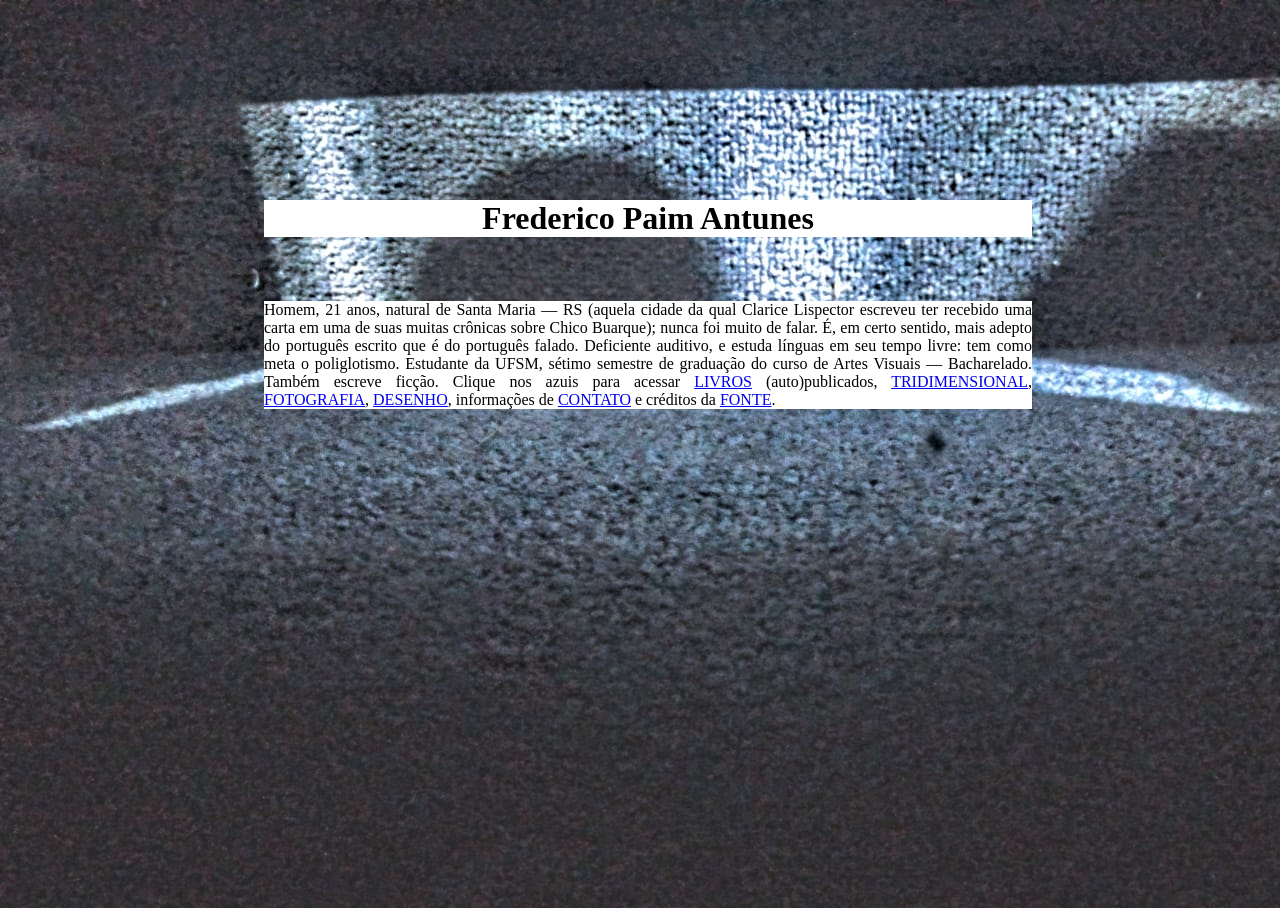
<file: index.html>
<!DOCTYPE html>
<html>
<head>
<meta name="viewport" content="width=device-width, initial-scale=1">
<link rel="stylesheet" href="quadrado.css">
<title>Frederico Paim Antunes</title>
</head>
<body id="imagem">
<h1 style="background-color:white; text-align: center; font-family:'Yanone Tagesschrift'; margin: 15% 20% 0% 20%">Frederico Paim Antunes</h1>
<p style="background-color:white; font-family:'Yanone Tagesschrift'; text-align: justify; margin: 5% 20% 1% 20%">Homem, 21 anos, natural de Santa Maria — RS (aquela cidade da qual Clarice Lispector escreveu ter recebido uma carta em uma de suas muitas crônicas sobre Chico Buarque); nunca foi muito de falar. É, em certo sentido, mais adepto do português escrito que é do português falado. Deficiente auditivo, e estuda línguas em seu tempo livre: tem como meta o poliglotismo. Estudante da UFSM, sétimo semestre de graduação do curso de Artes Visuais — Bacharelado. Também escreve ficção. Clique nos azuis para acessar <a href="livros.html"; target="_blank">LIVROS</a> (auto)publicados, <a href="escultura.html"; target="_blank">TRIDIMENSIONAL</a>, <a href="fotografia.html"; target="_blank">FOTOGRAFIA</a>, <a href="desenho.html"; target="_blank">DESENHO</a>, informações de <a href="contato.html"; target="_blank">CONTATO</a> e créditos da <a href="fonte.html"; target="_blank">FONTE</a>. </p>
</body>
</html>
</file>
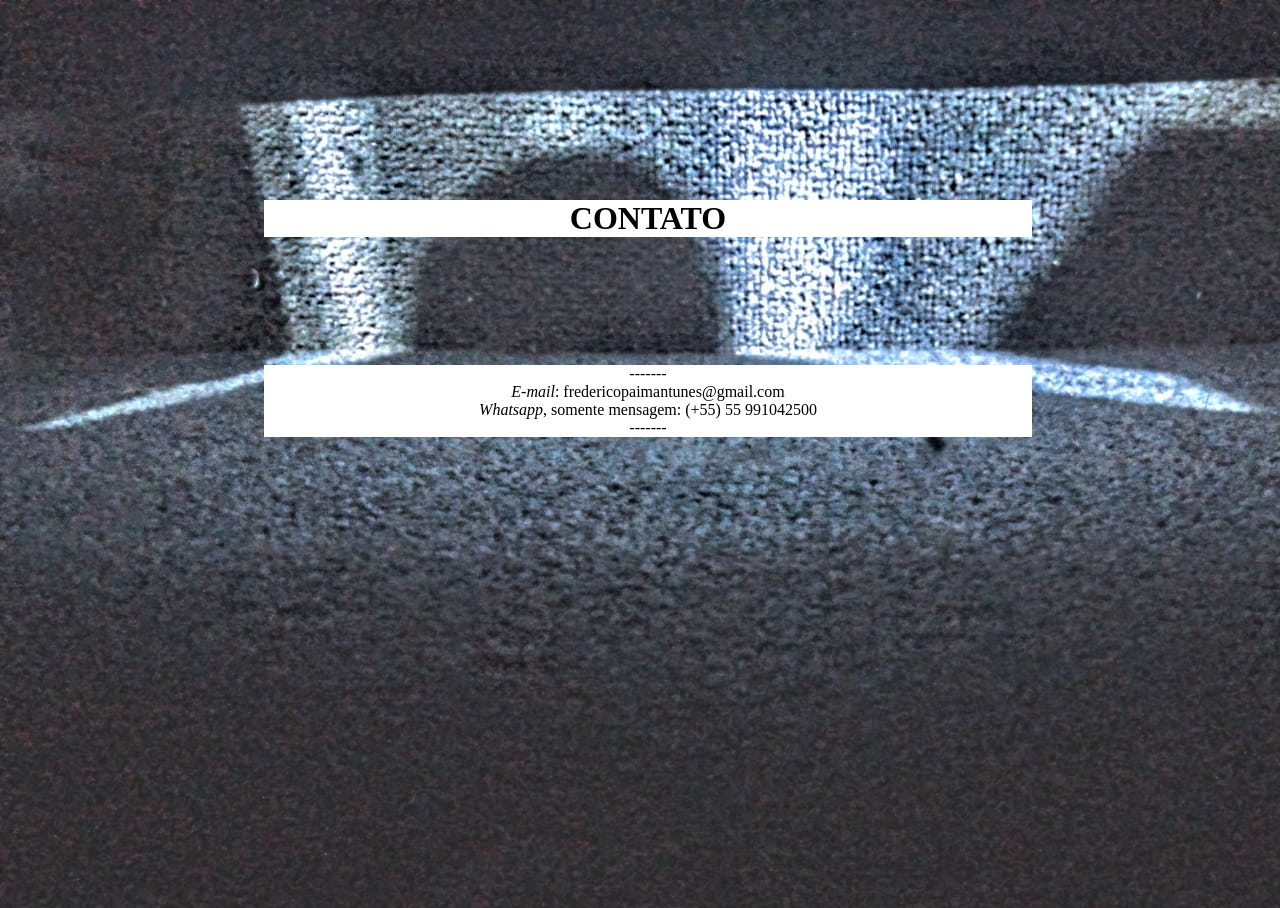
<file: contato.html>
<!DOCTYPE html>
<html>
<head>
<meta name="viewport" content="width=device-width, initial-scale=1">
<link rel="stylesheet" href="quadrado.css">
<title>CONTATO</title>
</head>
<body id="imagem">
<h1 style="background-color:white; text-align: center; font-family:'Yanone Tagesschrift'; margin: 15% 20% 0% 20%">CONTATO</h1>
<p style="background-color:white; font-family:'Yanone Tagesschrift'; text-align: center; margin: 10% 20% 10% 20%">-------<br><i>E-mail</i>: fredericopaimantunes@gmail.com<br>
<i>Whatsapp</i>, somente mensagem: (+55) 55 991042500<br>-------</p>
</body>
</html>
</file>
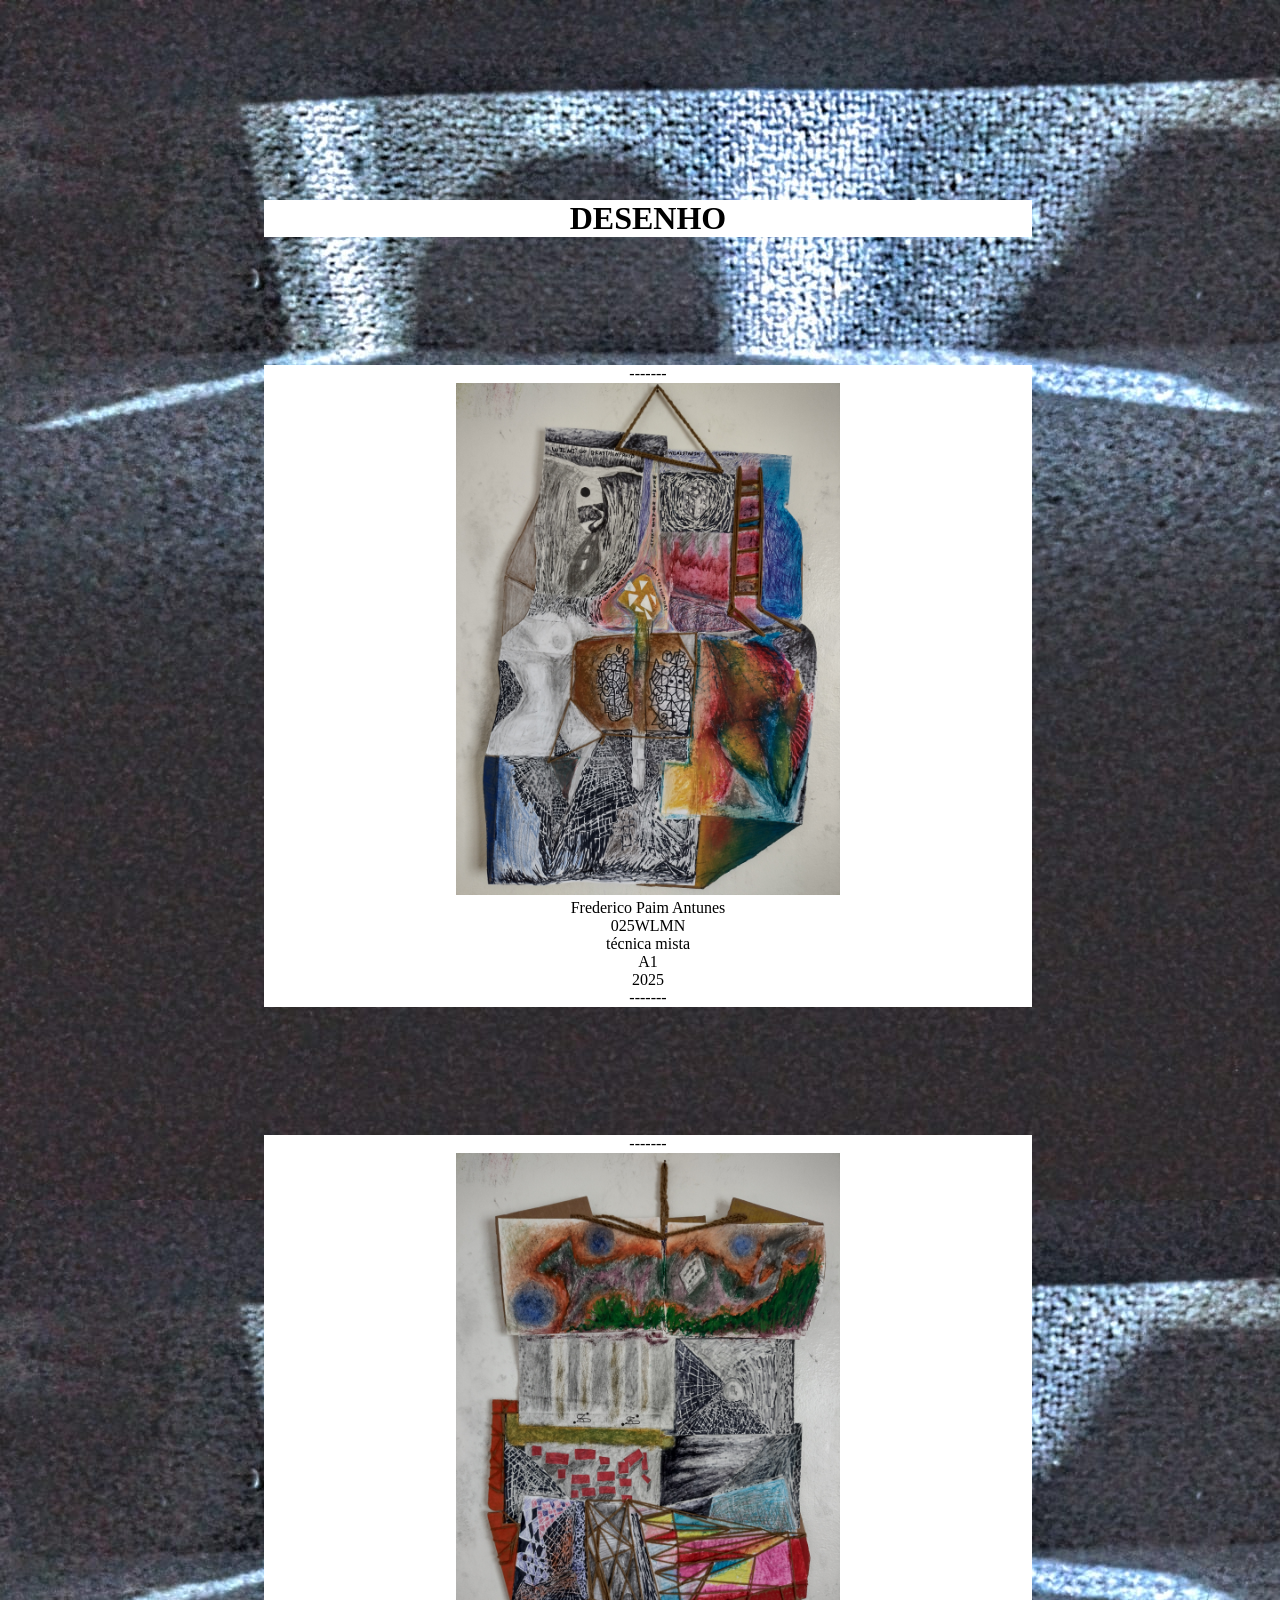
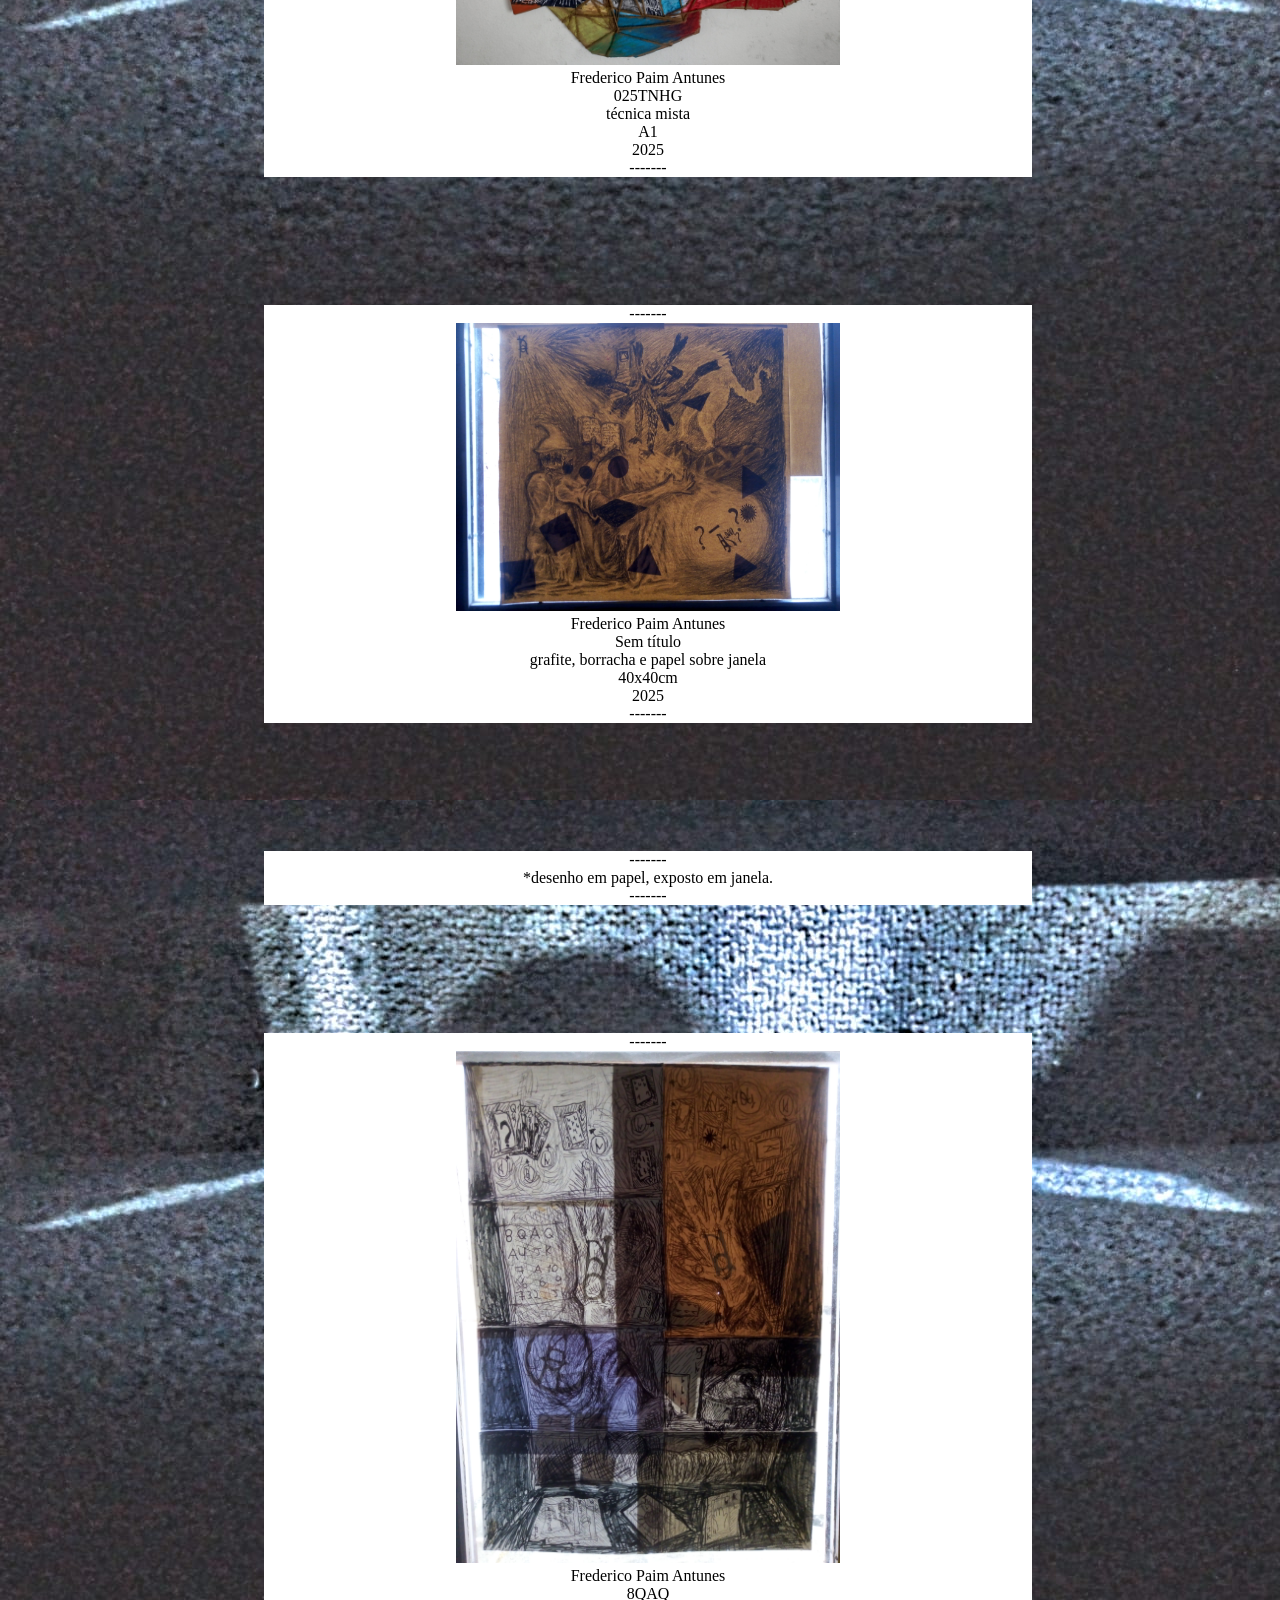
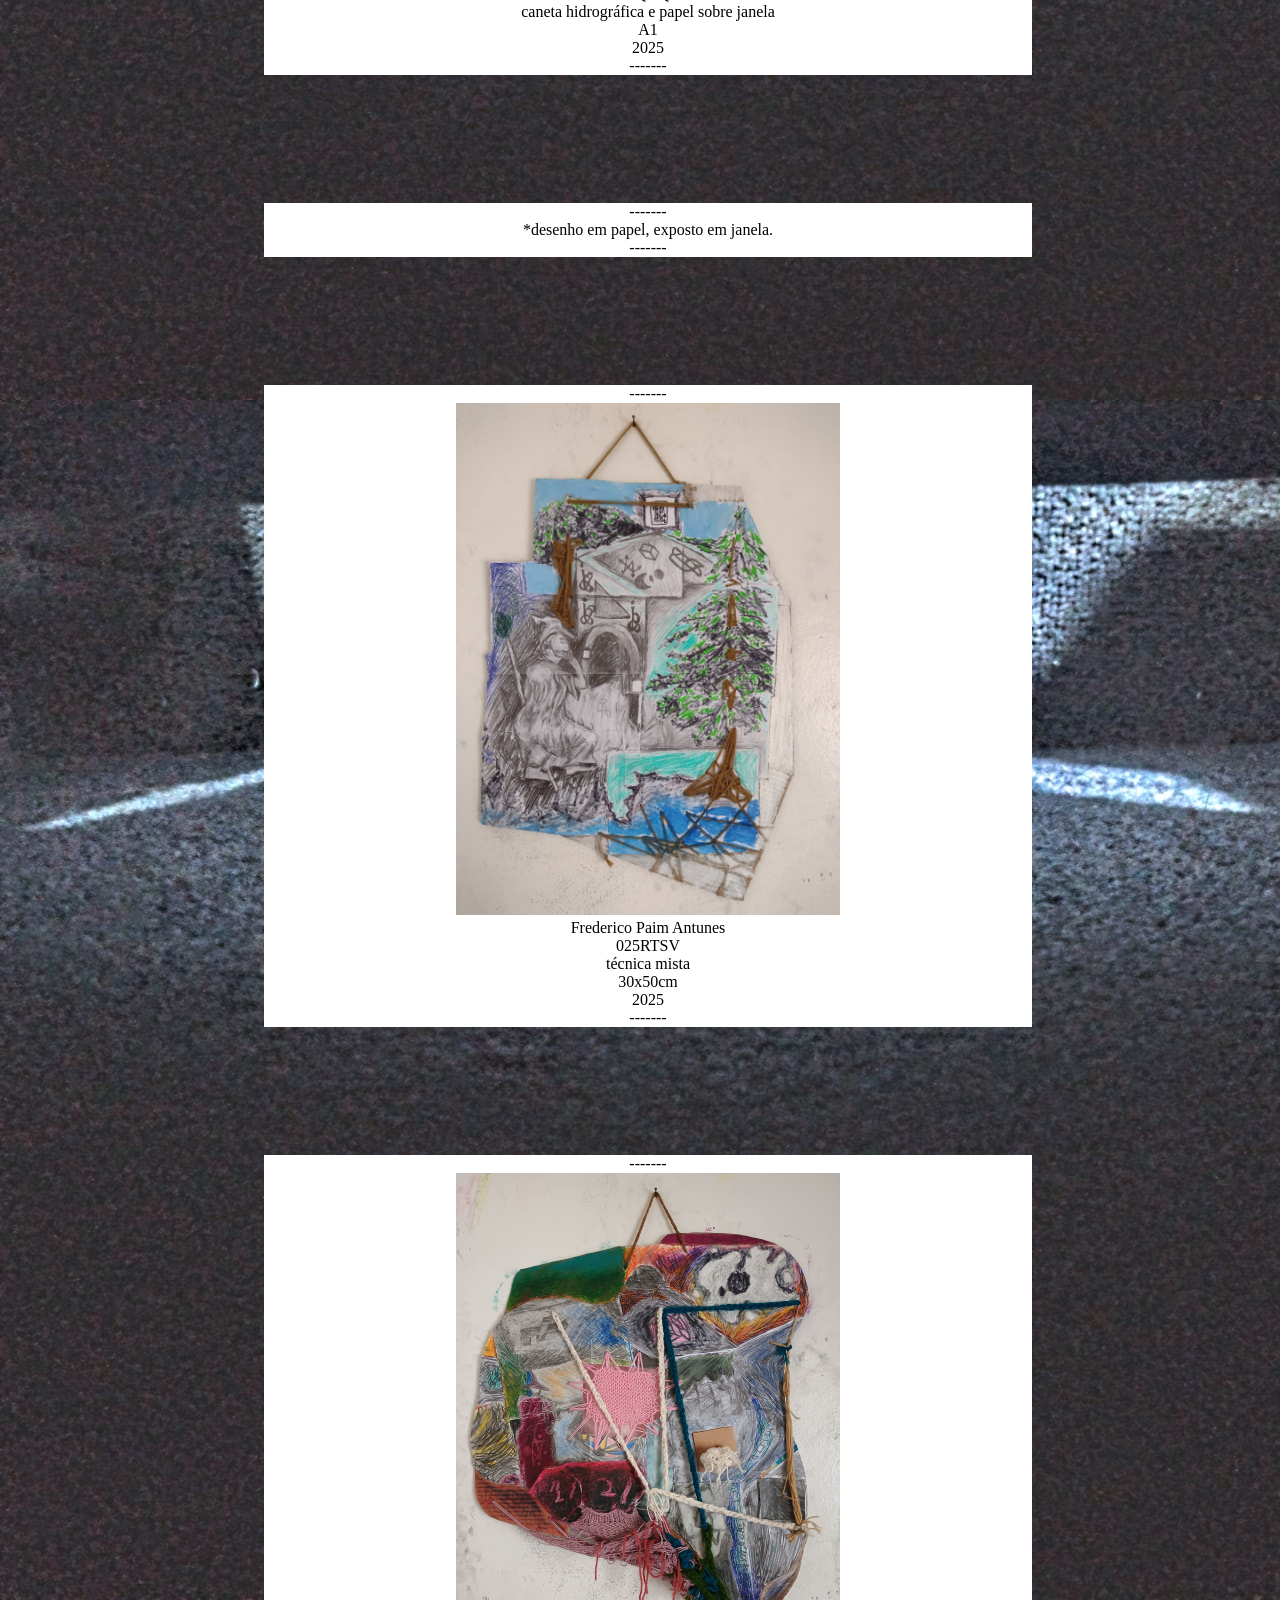
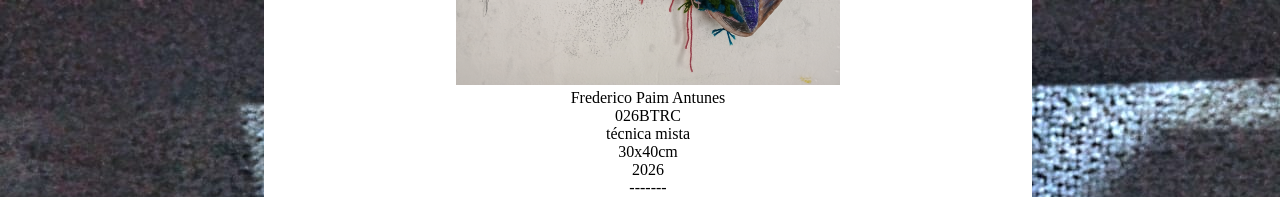
<file: desenho.html>
<!DOCTYPE html>
<html>
<head>
<meta name="viewport" content="width=device-width, initial-scale=1">
<link rel="stylesheet" href="quadrado.css">
<title>DESENHO</title>
</head>
<body id="imagem">
<h1 style="background-color:white; text-align: center; font-family:'Yanone Tagesschrift'; margin: 15% 20% 0% 20%">DESENHO</h1>
<p style="background-color:white; font-family:'Yanone Tagesschrift'; text-align: center; margin: 10% 20% 10% 20%">-------<br><img src="imagens/desenho/des1.jpg"; alt="erro"; width="50%"><br>Frederico Paim Antunes<br>025WLMN<br>técnica mista<br>A1<br>2025<br>-------</p>
<p style="background-color:white; font-family:'Yanone Tagesschrift'; text-align: center; margin: 10% 20% 10% 20%">-------<br><img src="imagens/desenho/des2.jpg"; alt="erro"; width="50%"><br>Frederico Paim Antunes<br>025TNHG<br>técnica mista<br>A1<br>2025<br>-------</p>
<p style="background-color:white; font-family:'Yanone Tagesschrift'; text-align: center; margin: 10% 20% 10% 20%">-------<br><img src="imagens/desenho/des3.jpg"; alt="erro"; width="50%"><br>Frederico Paim Antunes<br>Sem título<br>grafite, borracha e papel sobre janela<br>40x40cm<br>2025<br>-------</p>
<p style="background-color:white; font-family:'Yanone Tagesschrift'; text-align: center; margin: 10% 20% 10% 20%">-------<br>*desenho em papel, exposto em janela.<br>-------</p>
<p style="background-color:white; font-family:'Yanone Tagesschrift'; text-align: center; margin: 10% 20% 10% 20%">-------<br><img src="imagens/desenho/des4.jpg"; alt="erro"; width="50%"><br>Frederico Paim Antunes<br>8QAQ<br>caneta hidrográfica e papel sobre janela<br>A1<br>2025<br>-------</p>
<p style="background-color:white; font-family:'Yanone Tagesschrift'; text-align: center; margin: 10% 20% 10% 20%">-------<br>*desenho em papel, exposto em janela.<br>-------</p>
<p style="background-color:white; font-family:'Yanone Tagesschrift'; text-align: center; margin: 10% 20% 10% 20%">-------<br><img src="imagens/desenho/des5.jpg"; alt="erro"; width="50%"><br>Frederico Paim Antunes<br>025RTSV<br>técnica mista<br>30x50cm<br>2025<br>-------</p>
<p style="background-color:white; font-family:'Yanone Tagesschrift'; text-align: center; margin: 10% 20% 10% 20%">-------<br><img src="imagens/desenho/des6.jpg"; alt="erro"; width="50%"><br>Frederico Paim Antunes<br>026BTRC<br>técnica mista<br>30x40cm<br>2026<br>-------</p>
</body>
</html>
</file>
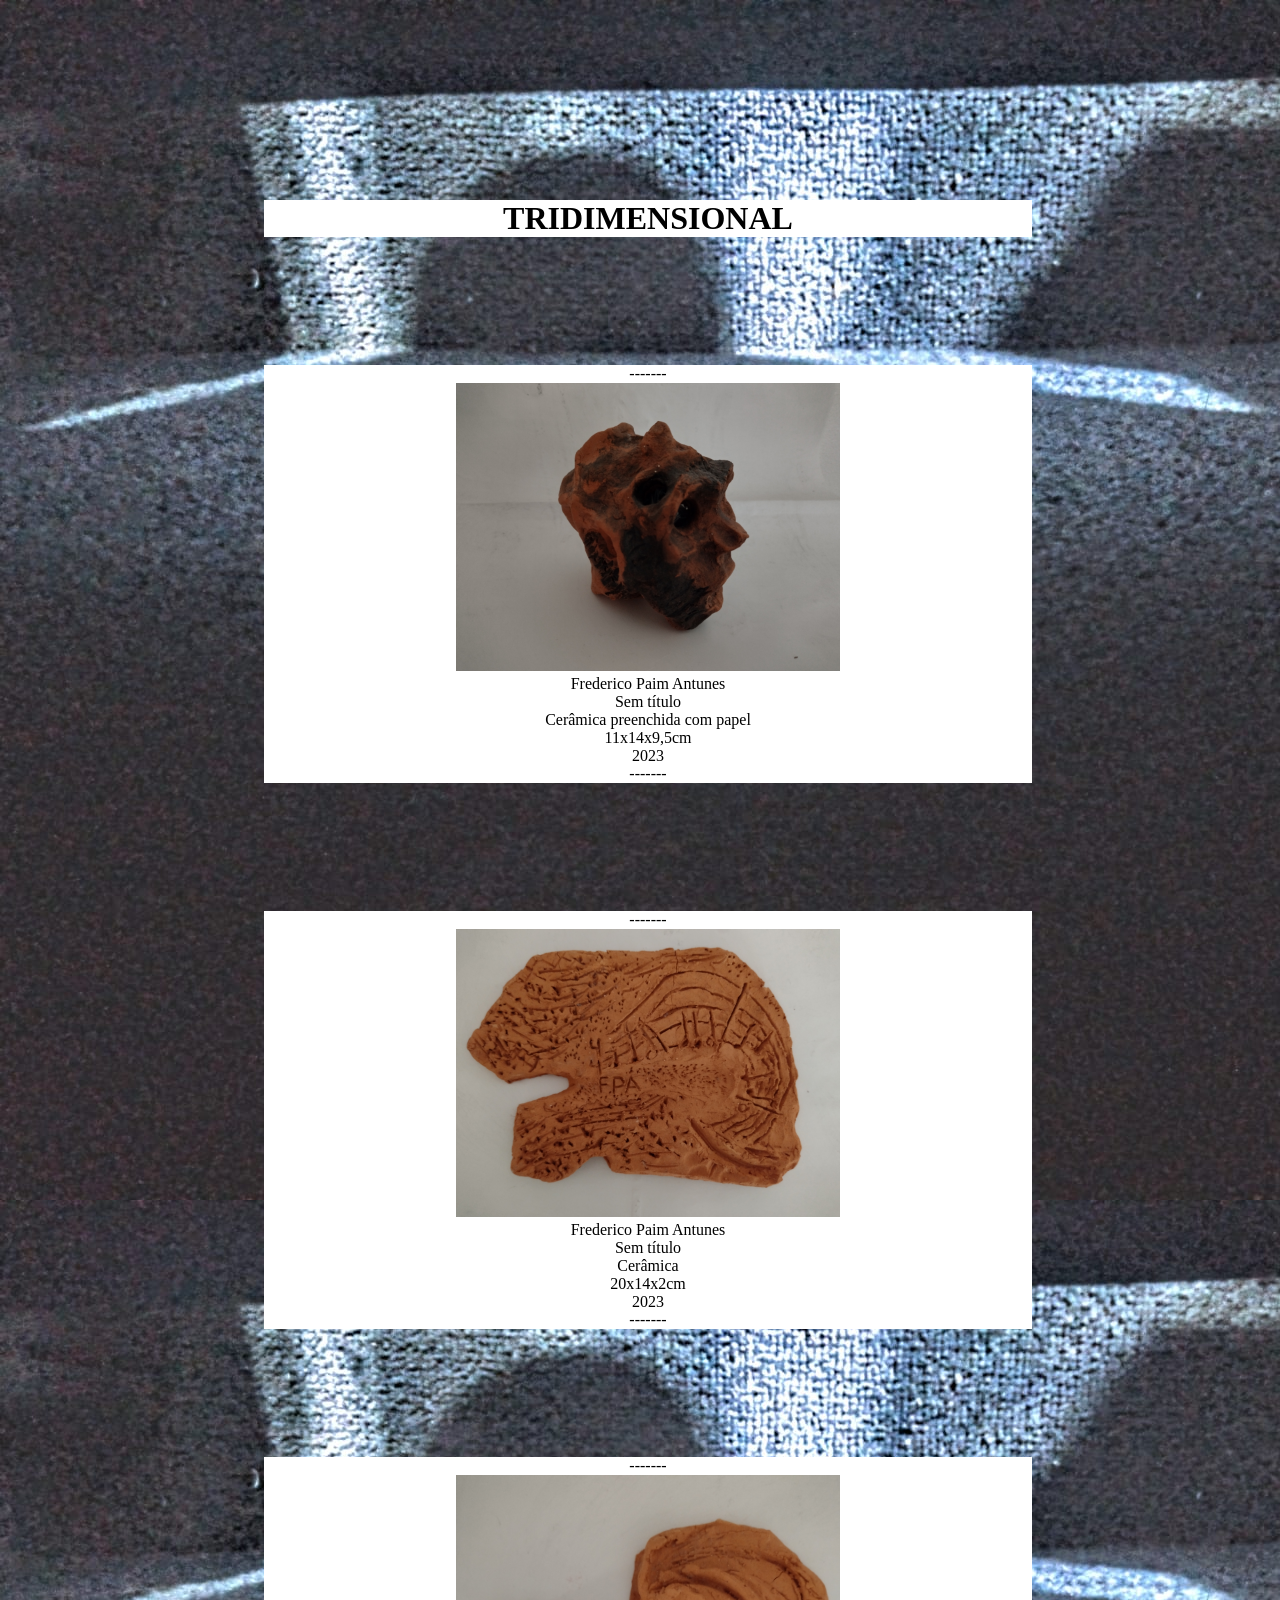
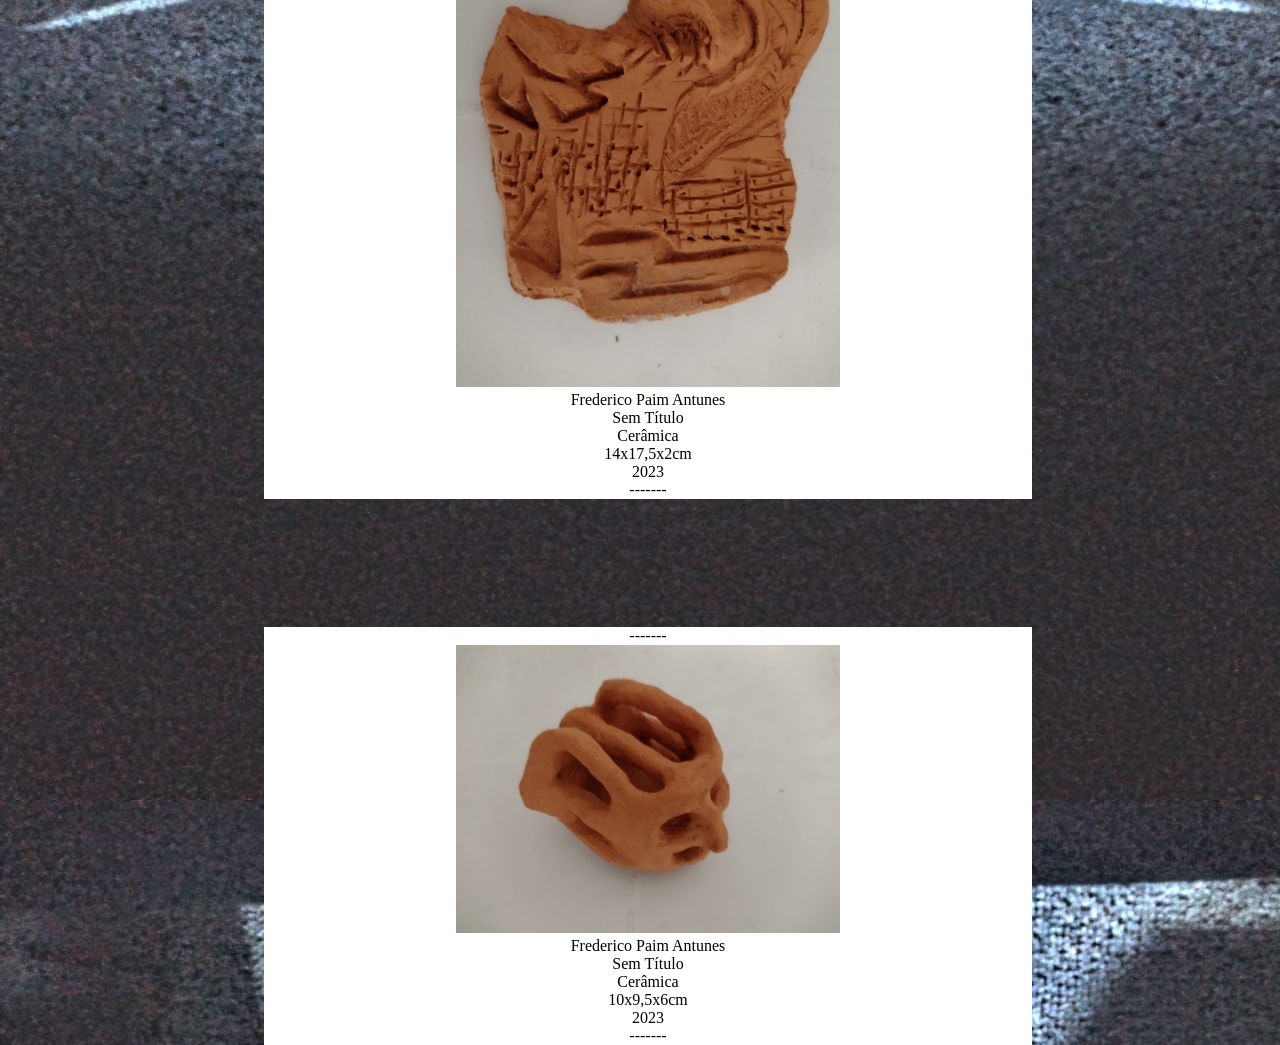
<file: escultura.html>
<!DOCTYPE html>
<html>
<head>
<meta name="viewport" content="width=device-width, initial-scale=1">
<link rel="stylesheet" href="quadrado.css">
<title>TRIDIMENSIONAL</title>
</head>
<body id="imagem">
<h1 style="background-color:white; text-align: center; font-family:'Yanone Tagesschrift'; margin: 15% 20% 0% 20%">TRIDIMENSIONAL</h1>
<p style="background-color:white; font-family:'Yanone Tagesschrift'; text-align: center; margin: 10% 20% 10% 20%">-------<br><img src="imagens/escultura/IMG_20260427_094942818_HDR.jpg"; alt="erro"; width="50%"><br>Frederico Paim Antunes <br>Sem título<br>Cerâmica preenchida com papel<br>11x14x9,5cm<br>2023<br>-------</p>
<p style="background-color:white; font-family:'Yanone Tagesschrift'; text-align: center; margin: 10% 20% 10% 20%">-------<br> <img src="imagens/escultura/IMG_20260427_095257422.jpg"; alt="erro"; width="50%"><br>Frederico Paim Antunes<br>Sem título<br>Cerâmica<br>20x14x2cm<br>2023<br>-------</p>
<p style="background-color:white; font-family:'Yanone Tagesschrift'; text-align: center; margin: 10% 20% 10% 20%">-------<br><img src="imagens/escultura/IMG_20260427_095319564.jpg"; alt="erro"; width="50%"><br>Frederico Paim Antunes<br>Sem Título<br>Cerâmica<br>14x17,5x2cm<br>2023<br>-------</p>
<p style="background-color:white; font-family:'Yanone Tagesschrift'; text-align: center; margin: 10% 20% 10% 20%">-------<br><img src="imagens/escultura/IMG_20260427_095834391.jpg"; alt="erro"; width="50%"><br>Frederico Paim Antunes<br>Sem Título<br>Cerâmica<br>10x9,5x6cm<br>2023<br>-------</p>
</body>
</html>
</file>
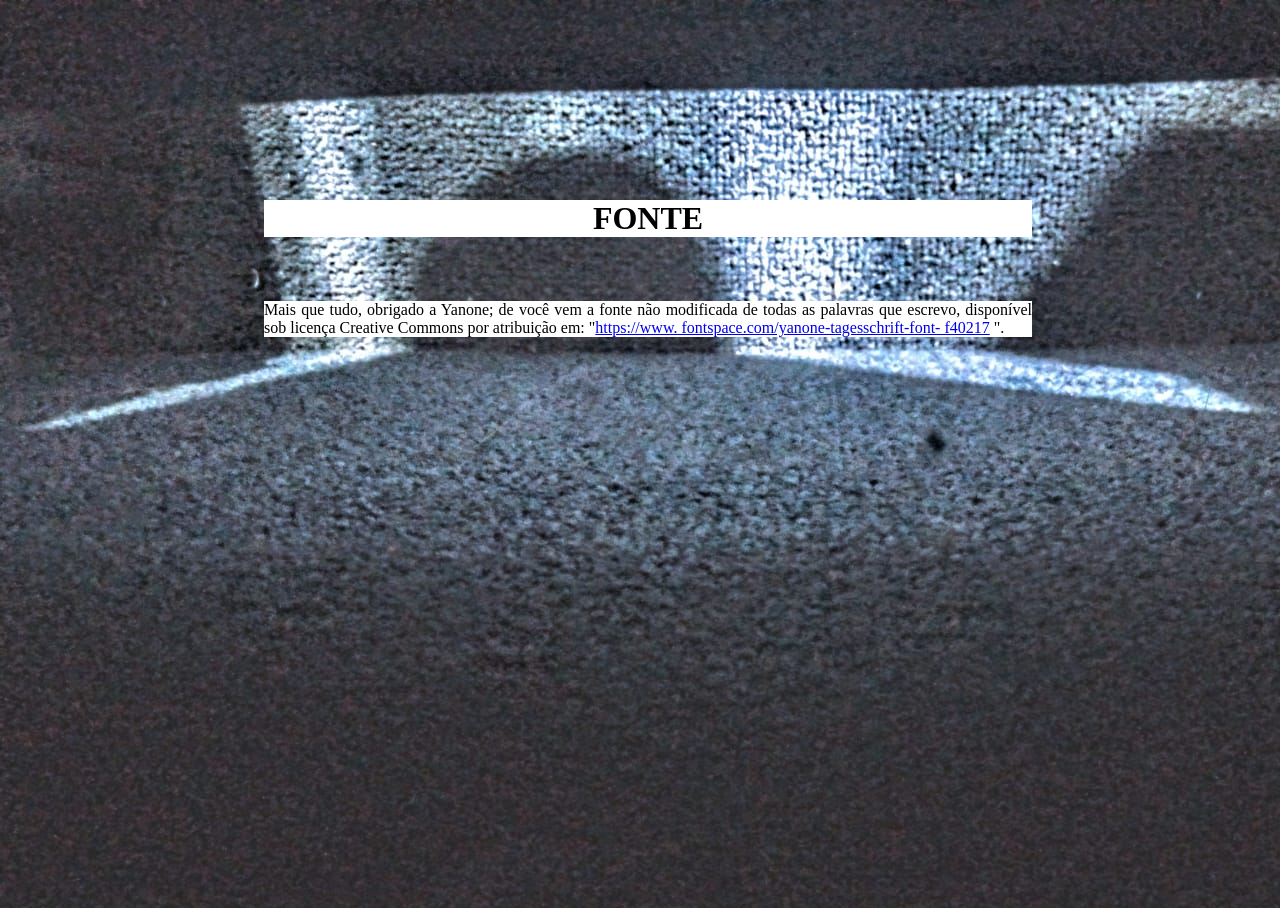
<file: fonte.html>
<!DOCTYPE html>
<html>
<head>
<meta name="viewport" content="width=device-width, initial-scale=1">
<link rel="stylesheet" href="quadrado.css">
<title>FONTE</title>
</head>
<body id="imagem">
<h1 style="background-color:white; text-align: center; font-family:'Yanone Tagesschrift'; margin: 15% 20% 0% 20%">FONTE</h1>
<p style="background-color:white; font-family:'Yanone Tagesschrift'; text-align: justify; margin: 5% 20% 1% 20%">Mais que tudo, obrigado a Yanone; de você vem
a fonte não modificada de todas as palavras
que escrevo, disponível sob licença Creative
Commons por atribuição em: "<a href="https://www.
fontspace.com/yanone-tagesschrift-font-
f40217"; target="_blank">https://www.
fontspace.com/yanone-tagesschrift-font-
f40217</a> ". 
 </p>
</body>
</html>
</file>
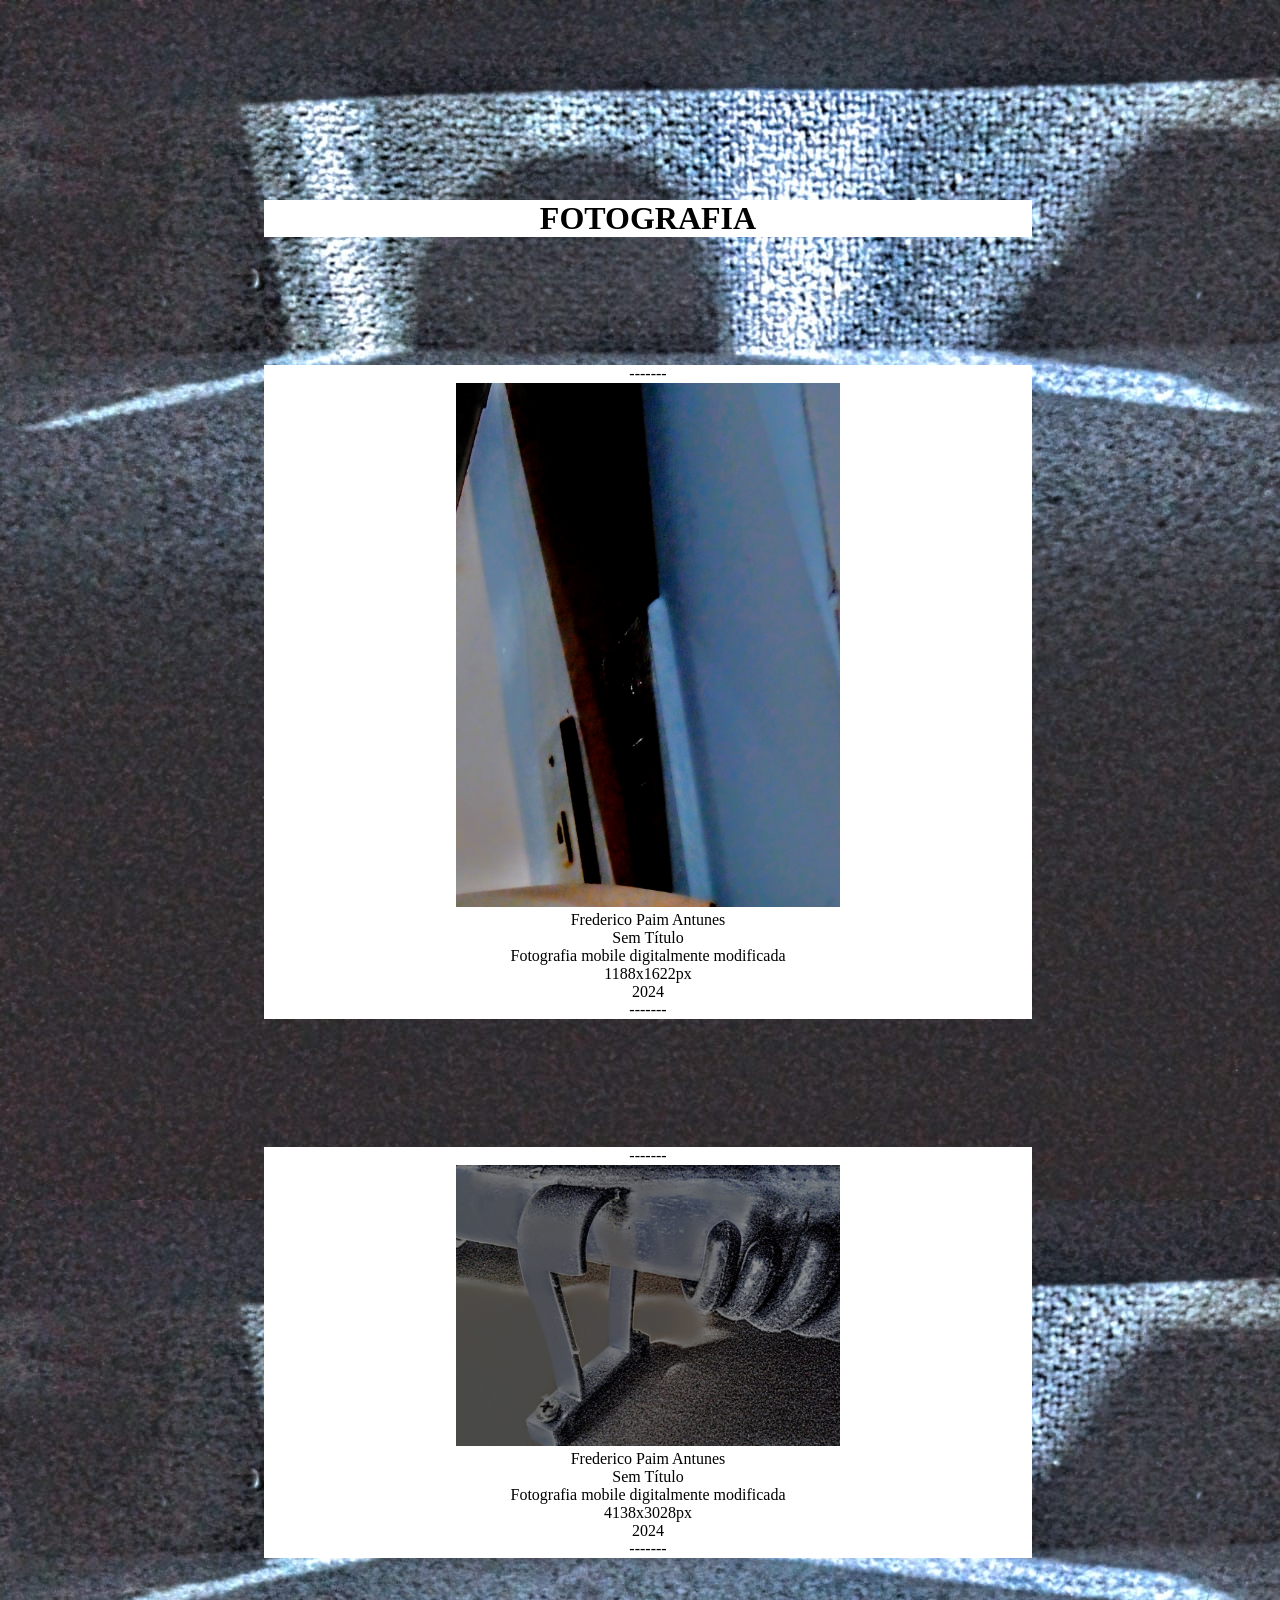
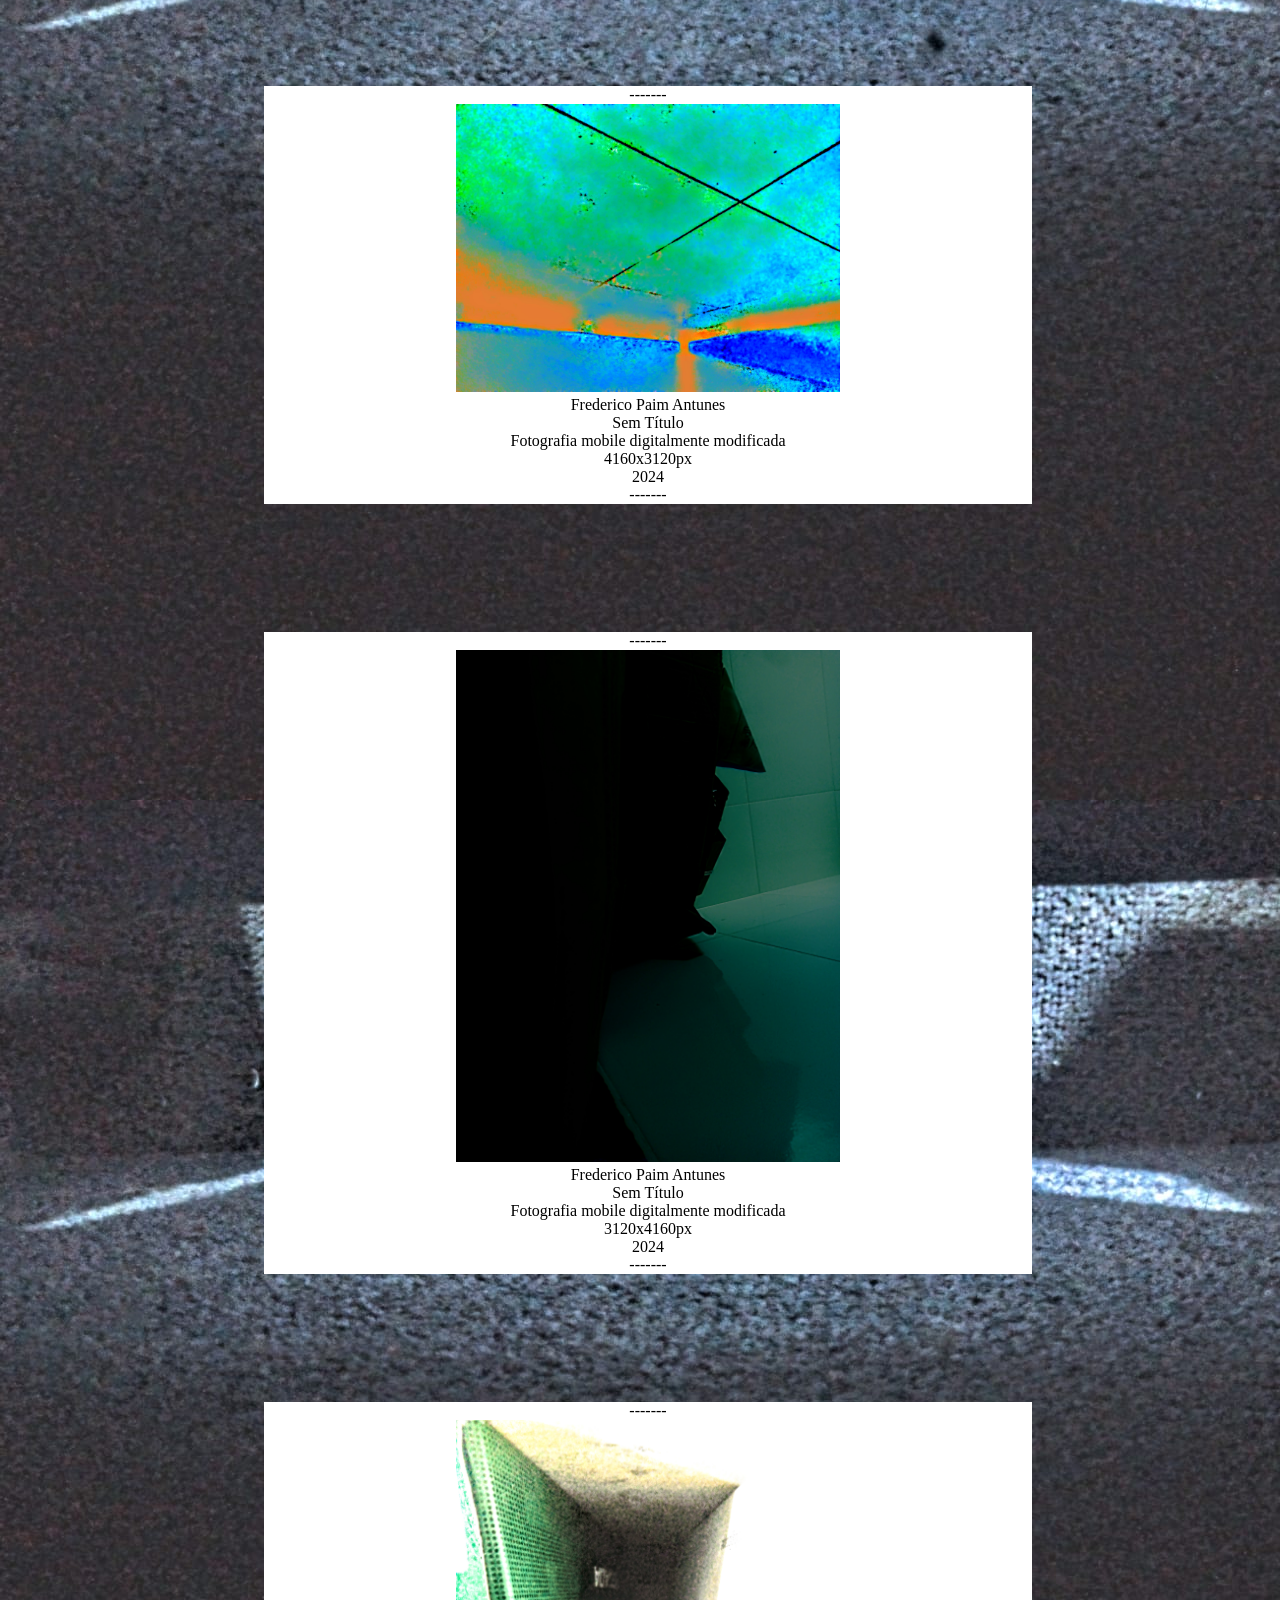
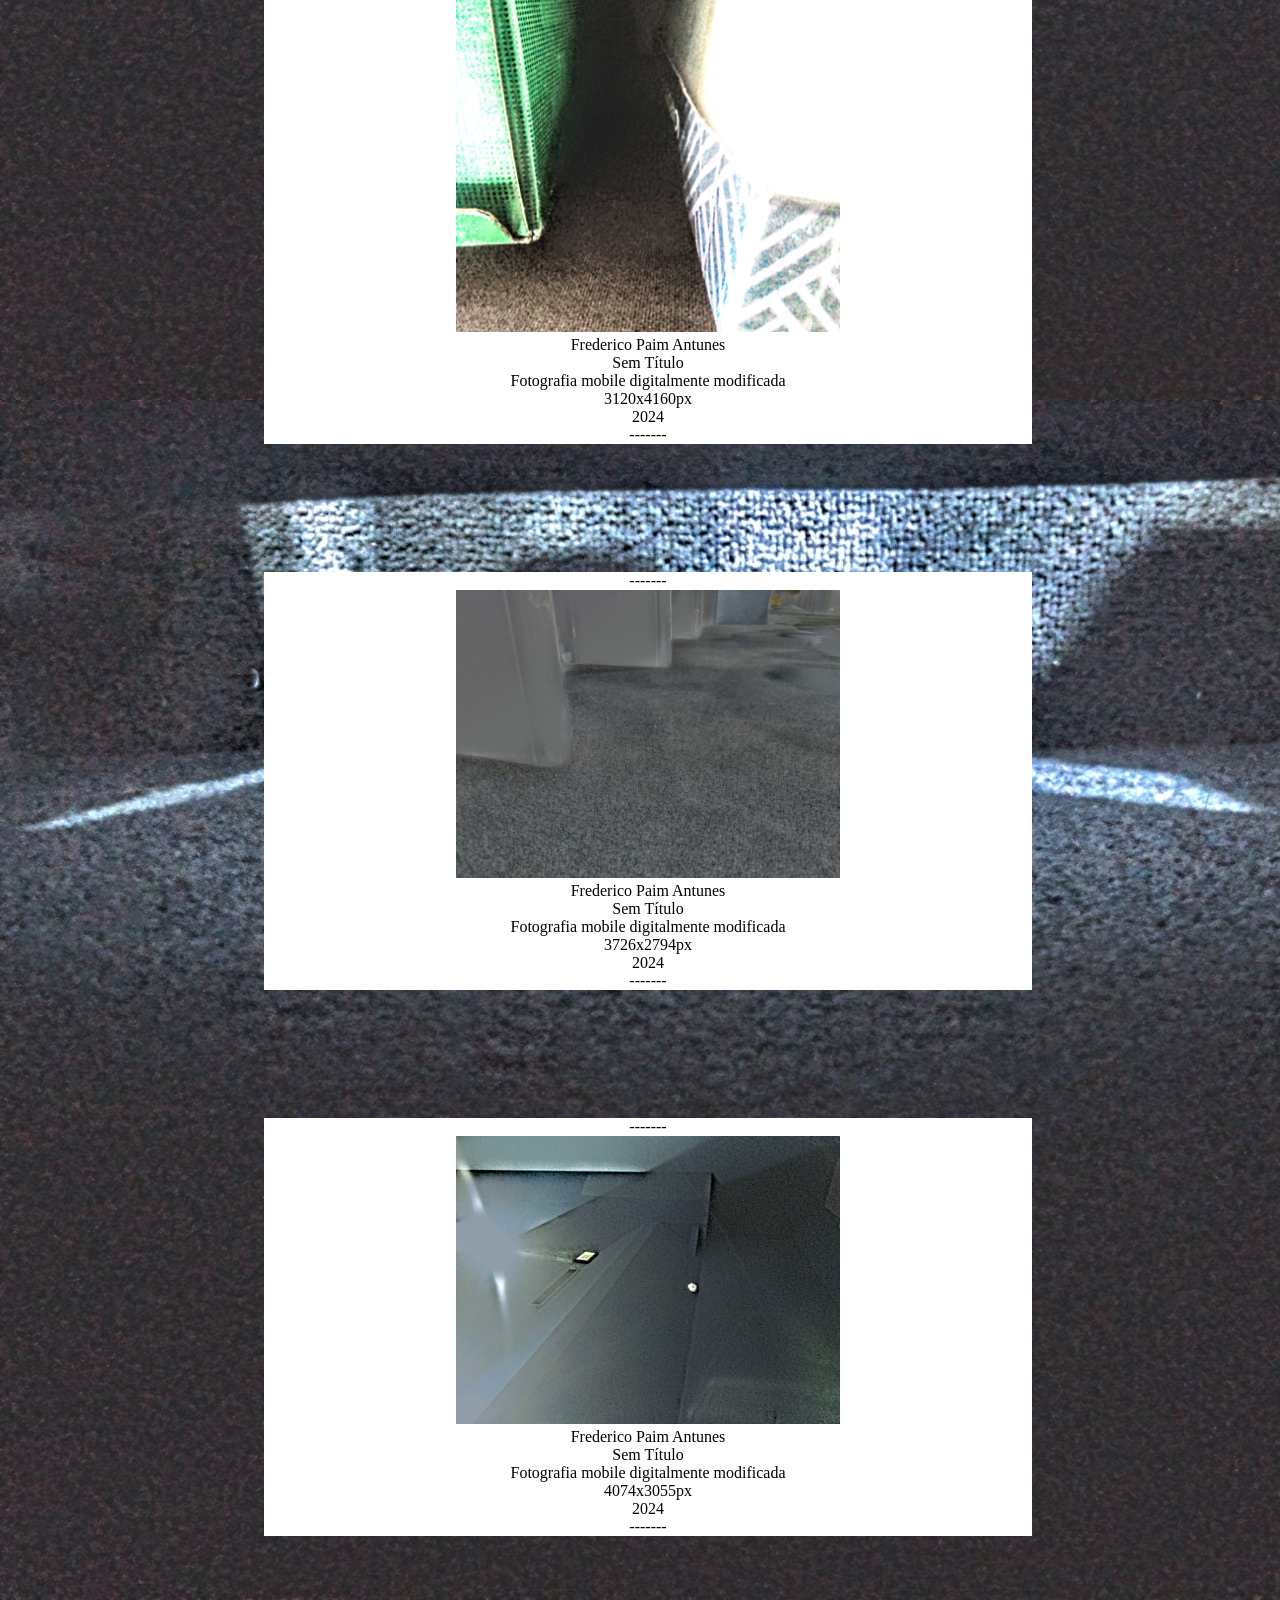
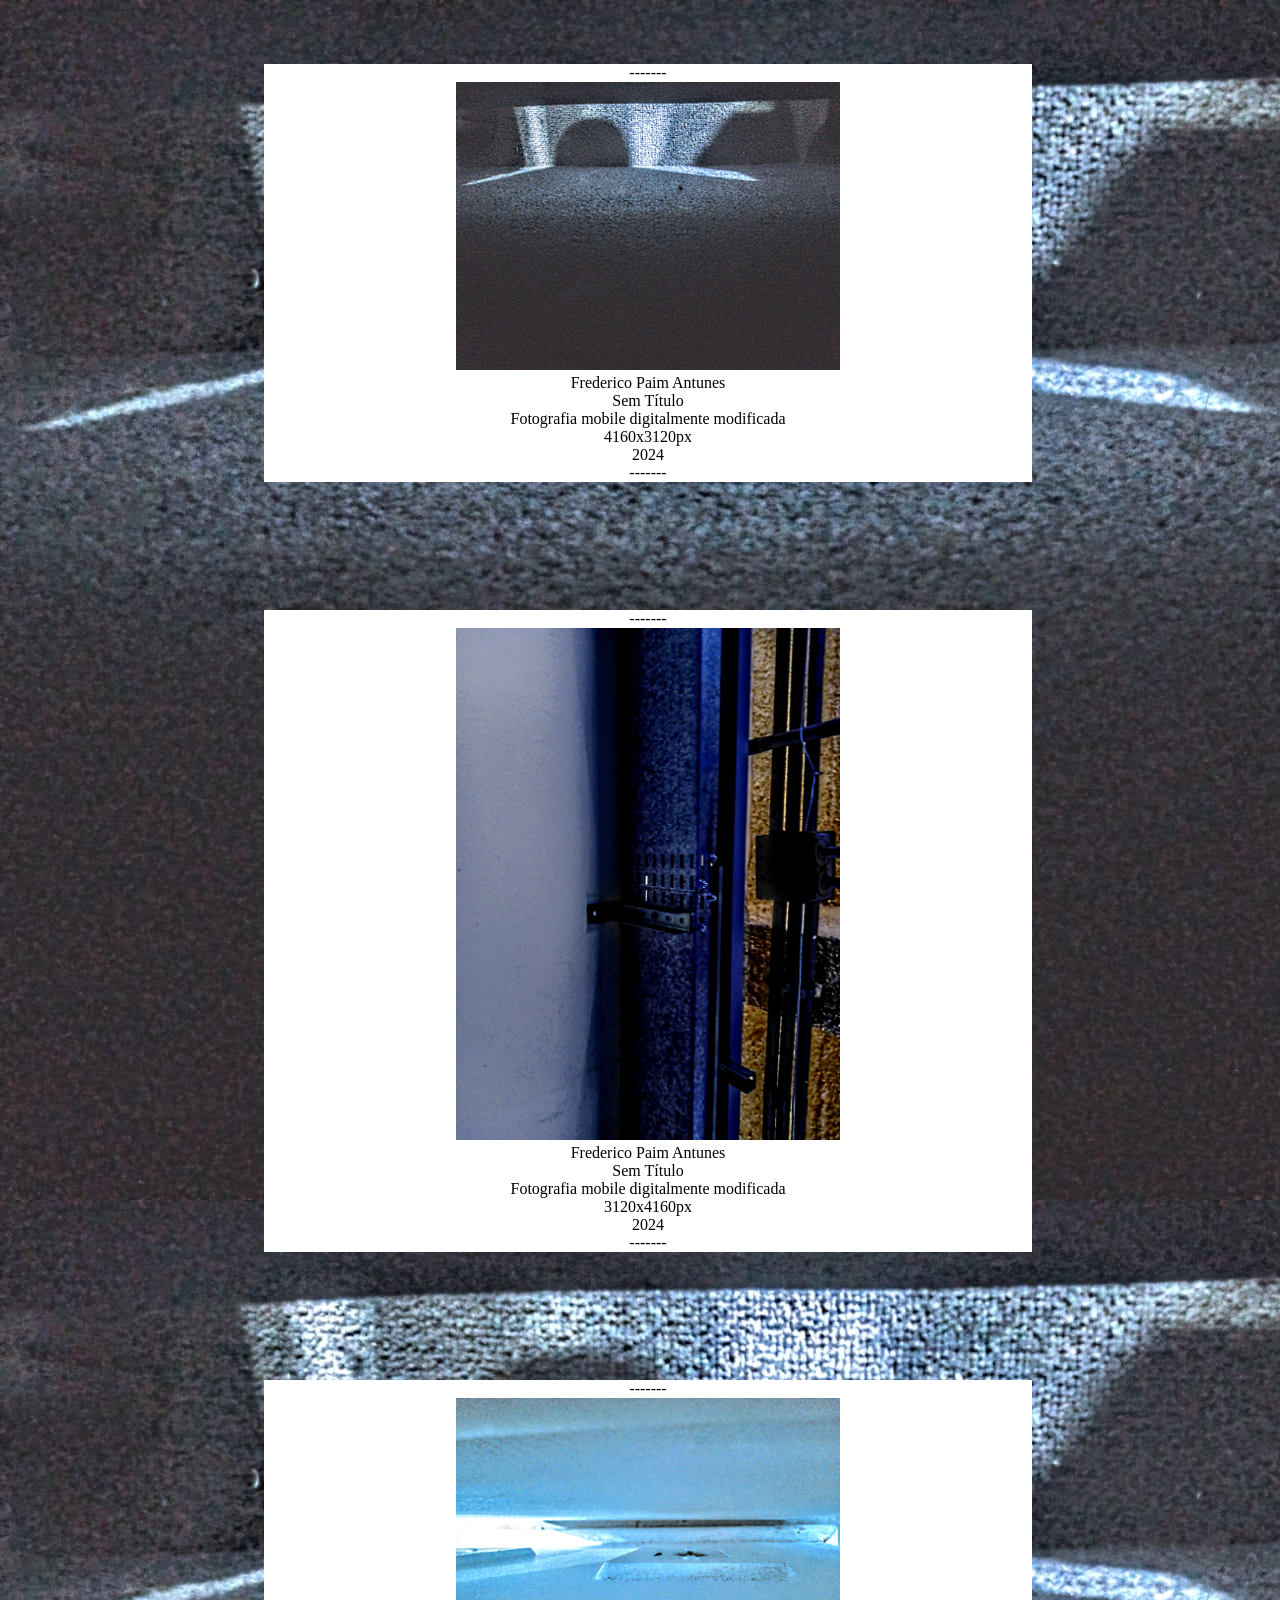
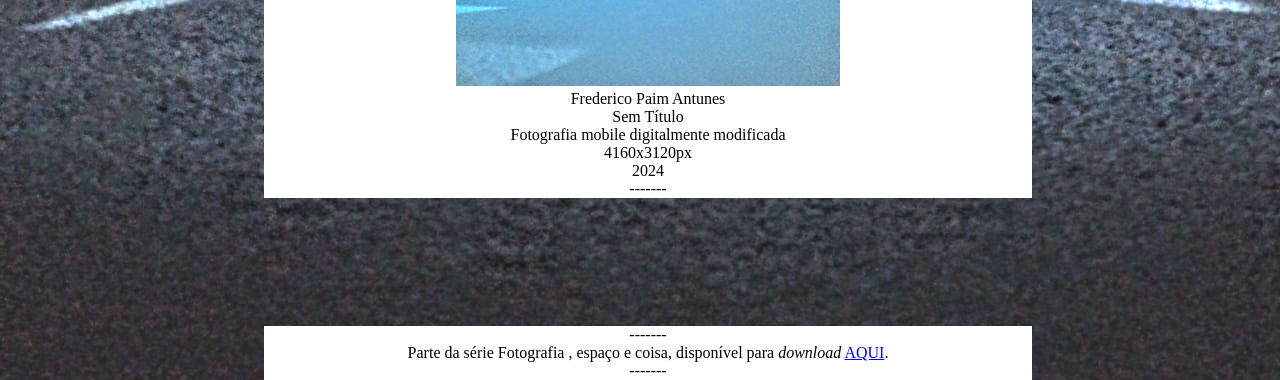
<file: fotografia.html>
<!DOCTYPE html>
<html>
<head>
<meta name="viewport" content="width=device-width, initial-scale=1">
<link rel="stylesheet" href="quadrado.css">
<title>FOTOGRAFIA</title>
</head>
<body id="imagem">
<h1 style="background-color:white; text-align: center; font-family:'Yanone Tagesschrift'; margin: 15% 20% 0% 20%">FOTOGRAFIA </h1>
<p style="background-color:white; font-family:'Yanone Tagesschrift'; text-align: center; margin: 10% 20% 10% 20%">-------<br><img src="imagens/fotografia/fot1.jpg"; alt="erro"; width="50%"><br>Frederico Paim Antunes<br>Sem Título<br>Fotografia mobile digitalmente modificada<br>1188x1622px<br>2024<br>-------</p>
<p style="background-color:white; font-family:'Yanone Tagesschrift'; text-align: center; margin: 10% 20% 10% 20%">-------<br><img src="imagens/fotografia/fot2.jpg"; alt="erro"; width="50%"><br>Frederico Paim Antunes<br>Sem Título<br>Fotografia mobile digitalmente modificada<br>4138x3028px<br>2024<br>-------</p>
<p style="background-color:white; font-family:'Yanone Tagesschrift'; text-align: center; margin: 10% 20% 10% 20%">-------<br><img src="imagens/fotografia/fot3.jpg"; alt="erro"; width="50%"><br>Frederico Paim Antunes<br>Sem Título<br>Fotografia mobile digitalmente modificada<br>4160x3120px<br>2024<br>-------</p>
<p style="background-color:white; font-family:'Yanone Tagesschrift'; text-align: center; margin: 10% 20% 10% 20%">-------<br><img src="imagens/fotografia/fot4.jpg"; alt="erro"; width="50%"><br>Frederico Paim Antunes<br>Sem Título<br>Fotografia mobile digitalmente modificada<br>3120x4160px<br>2024<br>-------</p>
<p style="background-color:white; font-family:'Yanone Tagesschrift'; text-align: center; margin: 10% 20% 10% 20%">-------<br><img src="imagens/fotografia/fot5.jpg"; alt="erro"; width="50%"><br>Frederico Paim Antunes<br>Sem Título<br>Fotografia mobile digitalmente modificada<br>3120x4160px<br>2024<br>-------</p>
<p style="background-color:white; font-family:'Yanone Tagesschrift'; text-align: center; margin: 10% 20% 10% 20%">-------<br><img src="imagens/fotografia/fot6.jpg"; alt="erro"; width="50%"><br>Frederico Paim Antunes<br>Sem Título<br>Fotografia mobile digitalmente modificada<br>3726x2794px<br>2024<br>-------</p>
<p style="background-color:white; font-family:'Yanone Tagesschrift'; text-align: center; margin: 10% 20% 10% 20%">-------<br><img src="imagens/fotografia/fot7.jpg"; alt="erro"; width="50%"><br>Frederico Paim Antunes<br>Sem Título<br>Fotografia mobile digitalmente modificada<br>4074x3055px<br>2024<br>-------</p>
<p style="background-color:white; font-family:'Yanone Tagesschrift'; text-align: center; margin: 10% 20% 10% 20%">-------<br><img src="imagens/fotografia/fot8.jpg"; alt="erro"; width="50%"><br>Frederico Paim Antunes<br>Sem Título<br>Fotografia mobile digitalmente modificada<br>4160x3120px<br>2024<br>-------</p>
<p style="background-color:white; font-family:'Yanone Tagesschrift'; text-align: center; margin: 10% 20% 10% 20%">-------<br><img src="imagens/fotografia/fot10.jpg"; alt="erro"; width="50%"><br>Frederico Paim Antunes<br>Sem Título<br>Fotografia mobile digitalmente modificada<br>3120x4160px<br>2024<br>-------</p>
<p style="background-color:white; font-family:'Yanone Tagesschrift'; text-align: center; margin: 10% 20% 10% 20%">-------<br><img src="imagens/fotografia/fot11.jpg"; alt="erro"; width="50%"><br>Frederico Paim Antunes<br>Sem Título<br>Fotografia mobile digitalmente modificada<br>4160x3120px<br>2024<br>-------</p>
<p style="background-color:white; font-family:'Yanone Tagesschrift'; text-align: center; margin: 10% 20% 10% 20%">-------<br>Parte da série Fotografia , espaço e coisa, disponível para <i>download</i> <a href="imagens/fotografia/Fotografia, espaço e coisa.pdf"; download="Fotografia, espaço e coisa.pdf">AQUI</a>. <br>-------</p>
</body>
</html>
</file>
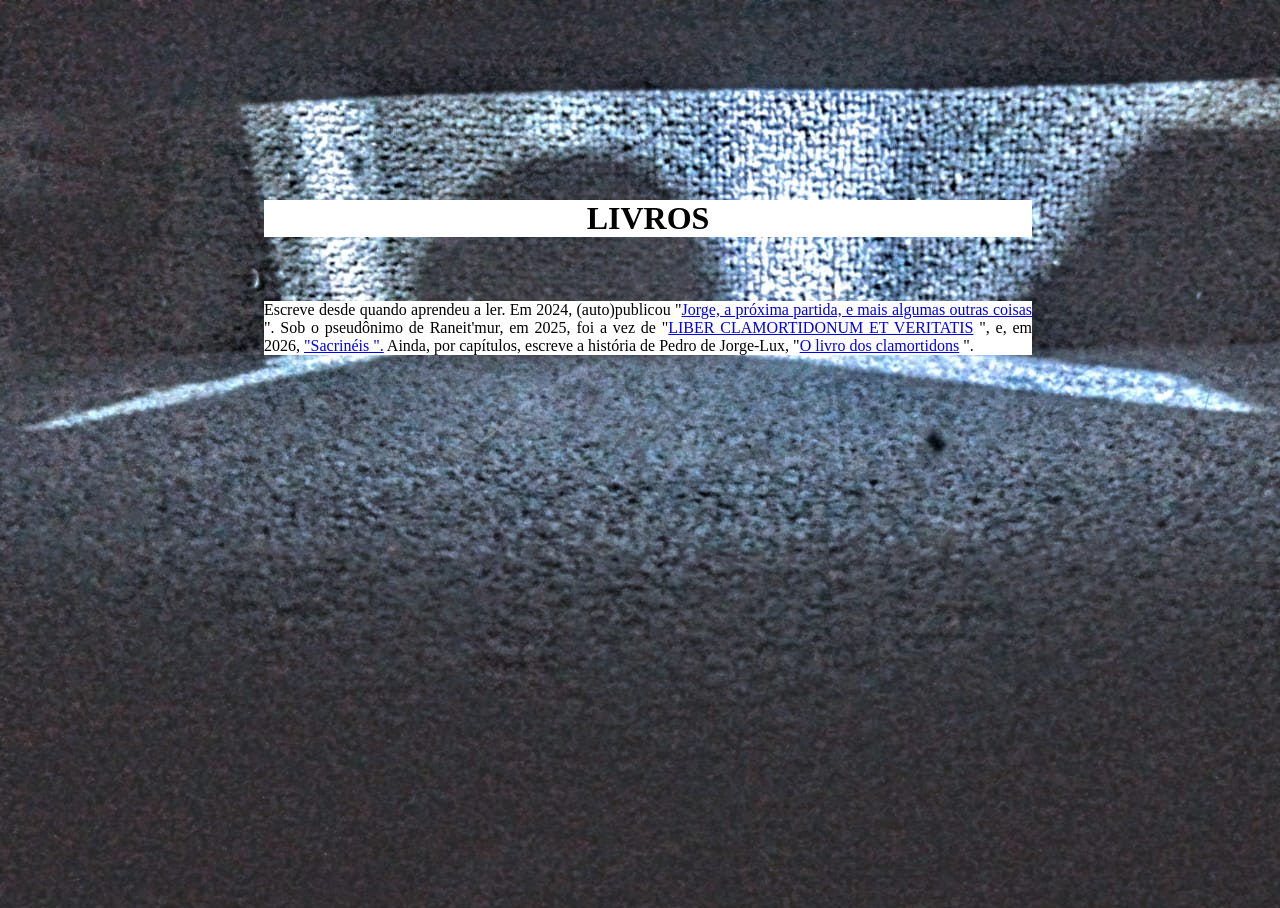
<file: livros.html>
<!DOCTYPE html>
<html>
<head>
<meta name="viewport" content="width=device-width, initial-scale=1">
<link rel="stylesheet" href="quadrado.css">
<title>LIVROS</title>
</head>
<body id="imagem">
<h1 style="background-color:white; text-align: center; font-family:'Yanone Tagesschrift'; margin: 15% 20% 0% 20%">LIVROS</h1>
<p style="background-color:white; font-family:'Yanone Tagesschrift'; text-align: justify; margin: 5% 20% 1% 20%">Escreve desde quando aprendeu a ler. Em 2024, (auto)publicou "<a href="https://www.amazon.com.br/pr%C3%B3xima-partida-algumas-outras-coisas-ebook/dp/B0DHSMF8PP"; target="_blank">Jorge, a próxima partida, e mais algumas outras coisas</a> ". Sob o pseudônimo de Raneit'mur, em 2025, foi a vez de "<a href="https://www.amazon.com.br/LIBER-CLAMORTIDONUM-VERITATIS-Raneit-mur-ebook/dp/B0FMWC7CVV"; target="_blank">LIBER CLAMORTIDONUM ET VERITATIS</a> ", e, em 2026, <a href="sacrineis.html"; target="_blank">"Sacrinéis ".</a> Ainda, por capítulos, escreve a história de Pedro de Jorge-Lux, "<a href="https://www.wattpad.com/story/407350585-o-livro-dos-clamortidons"; target="_blank">O livro dos clamortidons</a> ".</p>
</body>
</html>
</file>
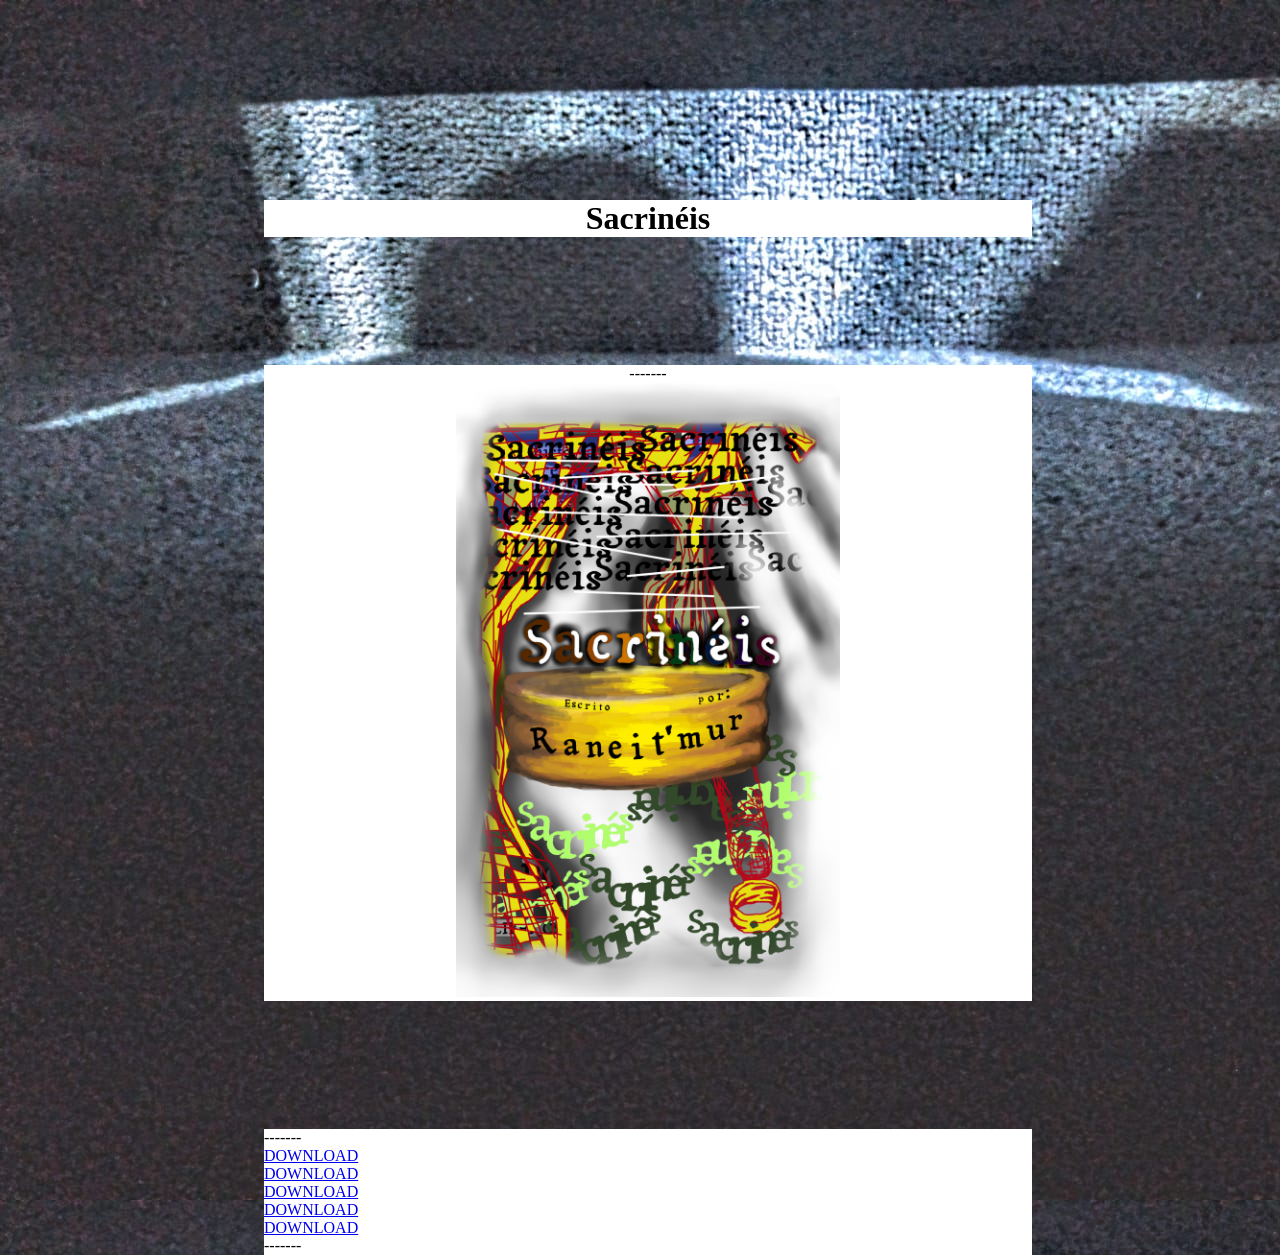
<file: sacrineis.html>
<!DOCTYPE html>
<html>
<head>
<meta name="viewport" content="width=device-width, initial-scale=1">
<link rel="stylesheet" href="quadrado.css">
<title>Frederico Paim Antunes</title>
</head>
<body id="imagem">
<h1 style="background-color:white; text-align: center; font-family:'Yanone Tagesschrift'; margin: 15% 20% 0% 20%">Sacrinéis</h1>
<p style="background-color:white; font-family:'Yanone Tagesschrift'; text-align: center; margin: 10% 20% 10% 20%">-------<br><img src="imagens/sacrineis/sacrinéisfinal.png"; alt="erro"; width="50%"></p>
<p style="background-color:white; font-family:'Yanone Tagesschrift'; text-align: justify; margin: 5% 20% 1% 20%">-------<br><a href="imagens/sacrineis/Prelúdio_aos_Sacrinéis.wav"; download="Prelúdio_aos_Sacrinéis.wav">DOWNLOAD</a><br>
<a href="imagens/sacrineis/Sacrinéis.mp3"; download="Sacrinéis.mp3">DOWNLOAD</a><br>
<a href="imagens/sacrineis/O_fim_dos_Sacrinéis.mp3"; download="O_fim_dos_Sacrinéis.mp3">DOWNLOAD</a><br>
<a href="imagens/sacrineis/Após_os_Sacrinéis.mp3"; download="Após_os_Sacrinéis.mp3">DOWNLOAD</a><br><a href="imagens/sacrineis/Sacrinéis.pdf"; download="Sacrinéis.pdf">DOWNLOAD</a><br>-------</p>
</body>
</html>
</file>
<file: quadrado.css>
#imagem {
	position: absolute;
	width: 100%;
	height: 100%;
	background-image: url(imagemini.jpeg);
}
</file>
